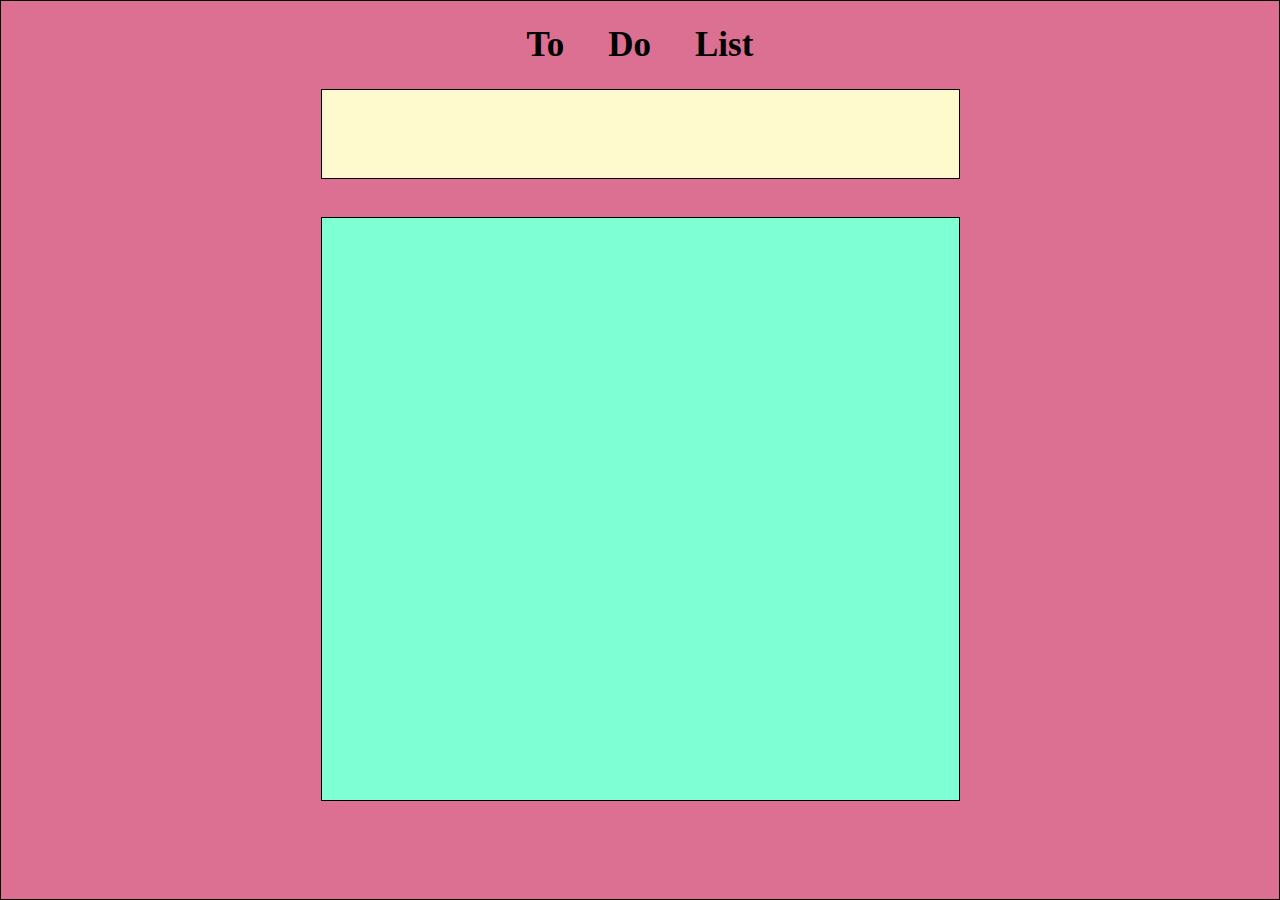
<file: To Do/index.html>
<!DOCTYPE html>
<html>
    <head>
        <meta charset="utf-8">
        <meta http-equiv="X-UA-Compatible" content="IE=edge">
        <title></title>
        <meta name="description" content="">
        <meta name="viewport" content="width=device-width, initial-scale=1">
        <link rel="stylesheet" href="style.css">
    </head>
    <body>
        <div id="container-1">
            <h1 id="h1-1">To Do List</h1>
            <input type="text" id="input-1">
            <ul id="ul-1">

            </ul>
        </div>
        
        <script src="script.js"></script>
    </body>
</html>
</file>
<file: To Do/style.css>
*{
    box-sizing: border-box;
}

body{
    margin:0;
}

#container-1,
#input-1,
#ul-1{
    border:1px solid
}

#container-1{
    height:100vh;
    width:100vw;
    background-color:palevioletred;
}

#input-1{
    height: 10%;
    width: 50%;
    background-color:lemonchiffon;
    display:block;
    margin: auto;
    font-size: 25px;
    font-family: emoji;
    font-weight: bold;
    outline: none;
}

#ul-1{
    height: 65%;
    width: 50%;
    background-color:aquamarine;
    display:block;
    margin: auto;
    margin-top: 3%;
    list-style: none;
    text-align: center;
    padding: 0px;
    overflow: auto;
}

#h1-1{
    text-align: center;
    font-size: 35px;
    font-family: emoji;
}

li{
    font-size: 20px;
    font-family: emoji;
    margin-top: 1.5%;
    padding-left: 0px;
    font-weight: bold;
}
</file>
